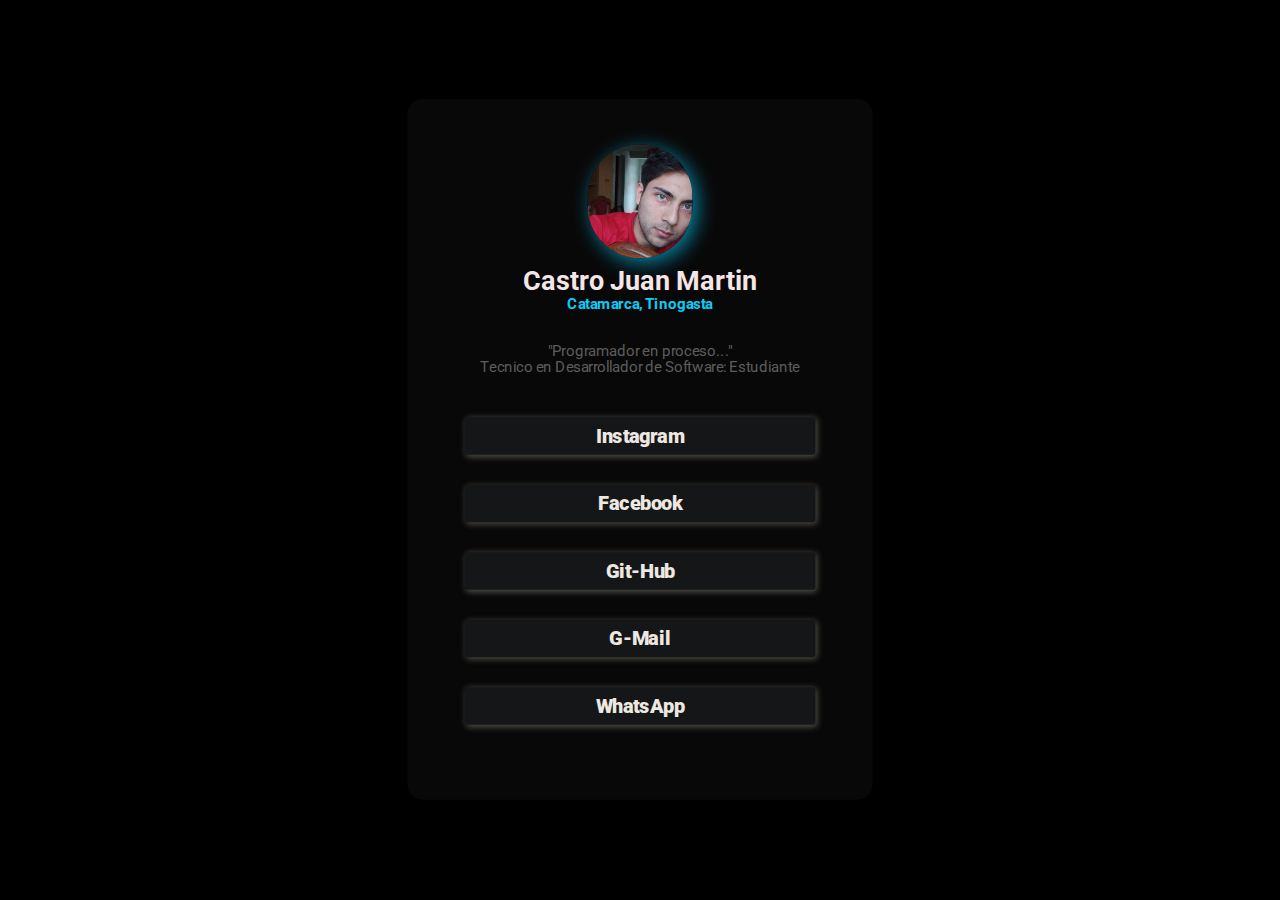
<file: index.html>
<!DOCTYPE html>
<html lang="en">
<head>
    <meta charset="UTF-8">
    <meta name="viewport" content="width=device-width, initial-scale=1.0">
    <title>Card Castro Juan Martin</title>
    <link rel="stylesheet" href="estilos.css">
    <link rel="icon" href="img/icono-pesta.svg">
   
</head>
<body>
    <section class="padre">
        <section class="hijo1">
            <section>
                <img src="img/foto-perfil.jpeg" alt=" Imagen de Perfil">
            </section>
            <section>
                <h1>
                    Castro Juan Martin
                </h1>
                <h2>
                    Catamarca, Tinogasta
                </h2>
                <p>
                   "Programador en proceso..." <br>Tecnico en Desarrollador de Software: Estudiante
                </p>
            </section>
        </section>
        <section class="hijo2">
            <a href="https://www.instagram.com/martin_jmc13?utm_source=qr&igsh=MTRpbTF0M2RtMnl4dQ==" class="insta">Instagram</a>
            <a href="https://www.facebook.com/share/XUm6naWSHGHqnK63/?mibextid=qi2Omg" class="face">Facebook</a>
            <a href="https://github.com/Martin13C" class="git">Git-Hub</a>
            <a href="mailto:martin1313jmc@gmail.com?subject=Asunto%20del%20Correo&body=Hola,%20quería%20contactarte%20sobre..." class="gmail">G-Mail</a>
            <a href="https://wa.me/3837405926" class="wasap">WhatsApp</a>
          
        </section>
    </section>
    
</body>
</html>
</file>
<file: estilos.css>
@import url('https://fonts.googleapis.com/css2?family=Roboto:ital,wght@0,100;0,300;0,400;0,500;0,700;0,900;1,100;1,300;1,400;1,500;1,700;1,900&display=swap');
body{
    font-family: 'Roboto';
    background-color: rgb(0, 0, 0);
    margin: 0;
    padding: 0;
    display: flex;
    flex-direction: column;
    justify-content: center;
    align-items: center;
    height: 100vh;
    
}
.padre{

    border-radius: 10px;
    background-color: rgb(9, 8, 8) ;
    /* margin: 50px 10px 50px 10px; */
    padding: 30px;
    width: 250px;
    height: auto;
    display: flex;
    flex-direction: column;
    text-align: center;  
}
.padre:hover{
    box-shadow:3px 3px 4px rgb(168, 168, 168);
    transform: scale(1.05);
    transition: tranform 700ms ease;
    transition: box-shadow 500ms ease;
}
img{
    width:70px;
    border: none;
    border-radius: 100px;
    box-shadow: 3px 3px 13px rgb(7, 134, 166);
}
img:hover{
    transform: scale(1.13);
    transition: transform 600ms ease;
}
h1{
    font-weight: bolder;
    margin:0;
    color: rgb(244, 230, 230);
    font-size: 18px;  
}
h2{
    font-weight: bold;
    margin: 0;
    color: rgb(15, 203, 246);
    font-size: 10px;
}
p{
    font-weight: 400;
    margin: 20px 0px 20px 0px;
    color: rgb(92, 93, 92);
    font-size: 10px;
}
a{
    position: relative;
    margin: 8px;
    text-decoration:none;
    justify-content: center;
    font-weight: 900;
    font-size: 13px;
    padding: 0px;
    color: rgb(237, 232, 225);
    height: 25px;
    border-radius: 2px;
    border: none;
    background-color: rgb(21, 22, 23);
    display: flex;
    box-shadow: 1px 1px 4px rgb(81, 81, 74);
    align-items: center;
    margin-bottom: 20px;
    
}
.hijo1{
    display: flex;
    justify-content: center;
    flex-direction: column;
}
.insta:hover::after{
    width: 23px; 
    height: 23px; 
    opacity: 5;
}
.insta:hover{
    background: linear-gradient(to right, red 40%, orange);
    /* Puedes ajustar el ángulo del degradado con to right, to left, to top, to bottom, o un ángulo específico como 45deg */
    transform: scale(1.05);
    box-shadow: 1px 1px 4px rgb(200, 196, 196);
    transition: transform 100ms ease;
    transition: background-color 300ms ease;
    transition: box-shadow 700ms ease;
    color: transparent;
}
.insta::after{
    content: '';
    display: block;
    position: absolute;
    top: 50%;
    left: 50%;
    width: 0;
    height: 0;
    background-image: url('img/insta.svg'); /* Ruta a imagen */
    background-size: contain;
    background-repeat: no-repeat;
    transform: translate(-50%, -50%);
    opacity: 0;
    transition: opacity 300ms ease, width 300ms ease, height 300ms ease;
}
.face:hover::after{
    width: 33px; 
    height: 33px; 
    opacity: 5;
}
.face:hover{
    background: linear-gradient(to right, rgb(19, 0, 225) 40%, rgb(2, 4, 35));
    /* Puedes ajustar el ángulo del degradado con to right, to left, to top, to bottom, o un ángulo específico como 45deg */
    transform: scale(1.05);
    box-shadow: 1px 1px 4px rgb(200, 196, 196);
    transition: transform 100ms ease;
    transition: background-color 300ms ease;
    transition: box-shadow 700ms ease;
    color: transparent;
}

.face::after{
    content: '';
    display: block;
    position: absolute;
    top: 50%;
    left: 50%;
    width: 0;
    height: 0;
    background-image: url('img/face.svg'); /* Ruta a imagen */
    background-size: contain;
    background-repeat: no-repeat;
    transform: translate(-50%, -50%);
    opacity: 0;
    transition: opacity 300ms ease, width 300ms ease, height 300ms ease;
}
.git:hover::after{
    width: 21px; 
    height: 21px; 
    opacity: 5;
}
.git:hover{
    background: linear-gradient(to right, rgb(89, 0, 105) 20%, rgb(0, 0, 0));
    /* Puedes ajustar el ángulo del degradado con to right, to left, to top, to bottom, o un ángulo específico como 45deg */
    transform: scale(1.05);
    box-shadow: 1px 1px 4px rgb(200, 196, 196);
    transition: transform 100ms ease;
    transition: background-color 300ms ease;
    transition: box-shadow 700ms ease;
    color: transparent;
}

.git::after{
    content: '';
    display: block;
    position: absolute;
    top: 50%;
    left: 50%;
    width: 0;
    height: 0;
    background-image: url('img/git.svg'); /* Ruta a imagen */
    background-size: contain;
    background-repeat: no-repeat;
    transform: translate(-50%, -50%);
    opacity: 0;
    transition: opacity 300ms ease, width 300ms ease, height 300ms ease;
}

.gmail:hover::after{
    width: 21px; 
    height: 21px; 
    opacity: 5;
}

.gmail:hover{
    background: linear-gradient(to right, rgb(0, 238, 255) 20%, rgb(0, 4, 251));
    /* Puedes ajustar el ángulo del degradado con to right, to left, to top, to bottom, o un ángulo específico como 45deg */
    transform: scale(1.05);
    box-shadow: 1px 1px 4px rgb(200, 196, 196);
    transition: transform 100ms ease;
    transition: background-color 300ms ease;
    transition: box-shadow 700ms ease;
    color: transparent;
}

.gmail::after{
    content: '';
    display: block;
    position: absolute;
    top: 50%;
    left: 50%;
    width: 0;
    height: 0;
    background-image: url('img/gmail.svg'); /* Ruta a imagen */
    background-size: contain;
    background-repeat: no-repeat;
    transform: translate(-50%, -50%);
    opacity: 0;
    transition: opacity 300ms ease, width 300ms ease, height 300ms ease;
}

.wasap:hover::after{
    width: 21px; 
    height: 21px; 
    opacity: 5;
}

.wasap:hover{
    background: linear-gradient(to right, rgb(0, 218, 33) 2%, rgb(16, 98, 29));
    /* Puedes ajustar el ángulo del degradado con to right, to left, to top, to bottom, o un ángulo específico como 45deg */
    transform: scale(1.05);
    box-shadow: 1px 1px 4px rgb(200, 196, 196);
    transition: transform 100ms ease;
    transition: background-color 300ms ease;
    transition: box-shadow 700ms ease;
    color: transparent;
}

.wasap::after{
    content: '';
    display: block;
    position: absolute;
    top: 50%;
    left: 50%;
    width: 0;
    height: 0;
    background-image: url('img/wasap.svg');
    background-size: contain;
    background-repeat: no-repeat;
    transform: translate(-50%, -50%);
    opacity: 0;
    transition: opacity 300ms ease, width 300ms ease, height 300ms ease;
}

@media (max-width:576px){
    .padre{
        width: 80%;
        height: 70%;
    }
}

@media (min-width:1200px){
    .padre {
        transform:scale(1.5);
    }

}

@media (min-width:1400px){
    .padre {
        transform:scale(1.9);
    }

}
</file>
